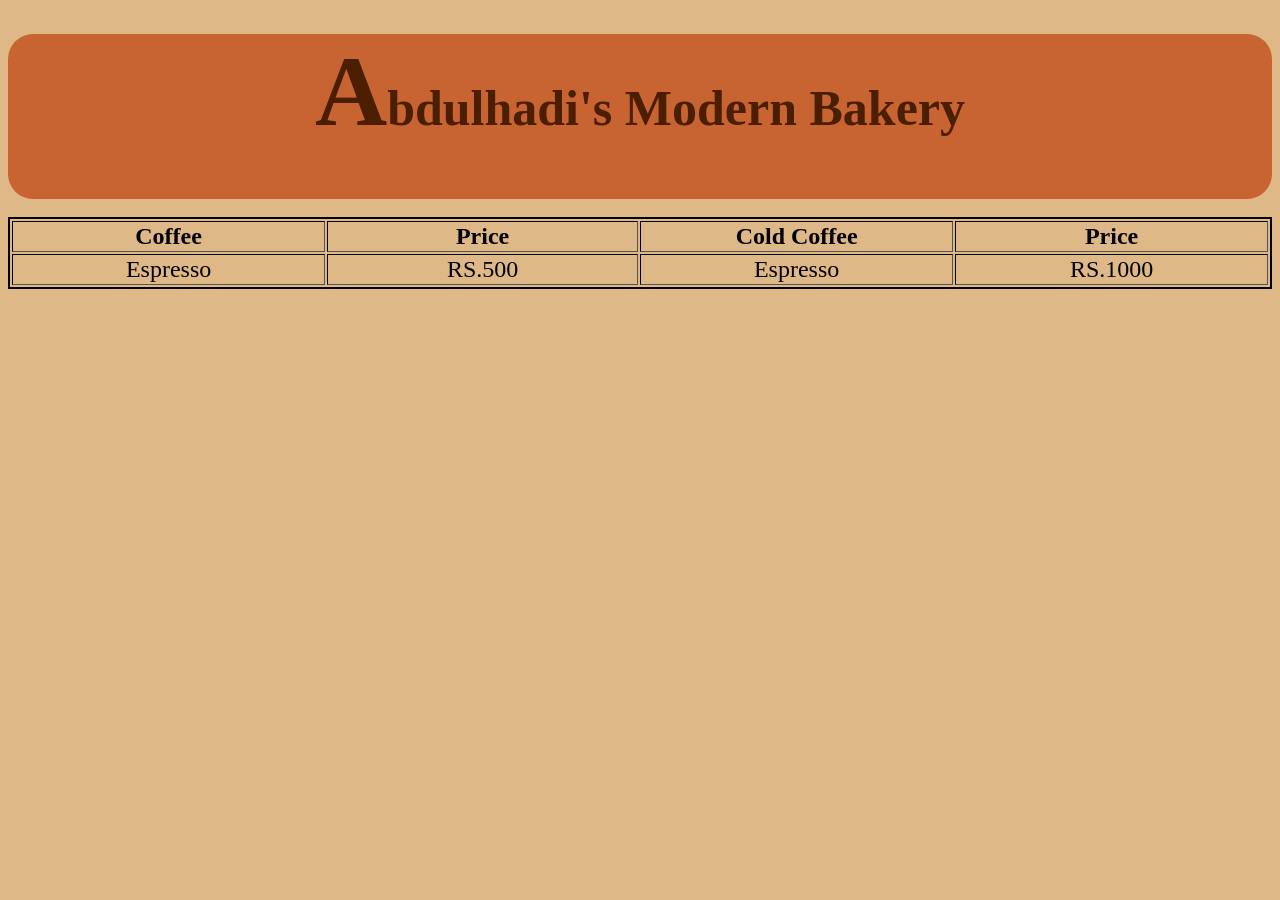
<file: coffee.html>
<!DOCTYPE html>
<html lang="en">
<head>
    <meta charset="UTF-8">
    <meta name="viewport" content="width=device-width, initial-scale=1.0">
    <title>Our Coffee</title>
    <link rel="stylesheet" href="coffee.css">
    <link rel="icon" href="/pictures/cakehead.jpg" type="image/png" />
</head>
<body>
    <header><div id="namebox">
        <h1 id="websitename"><a href="index.html" id="home">Abdulhadi's Modern Bakery</a></h1>
        </div>
    </header>
    <main>
         <table border="2" align="center">
       <tr>
        <th>Coffee</th> <th>Price</th> <th>Cold Coffee</th> <th>Price</th>
       </tr>
       <br>
       <tr align="center">
        <td width="350px">Espresso</td> <td width="350px">RS.500</td> <td width="350px">Espresso</td> <td width="350px">RS.1000</td>
       </tr>
       </table>
    </main>
</body>
</html>
</file>
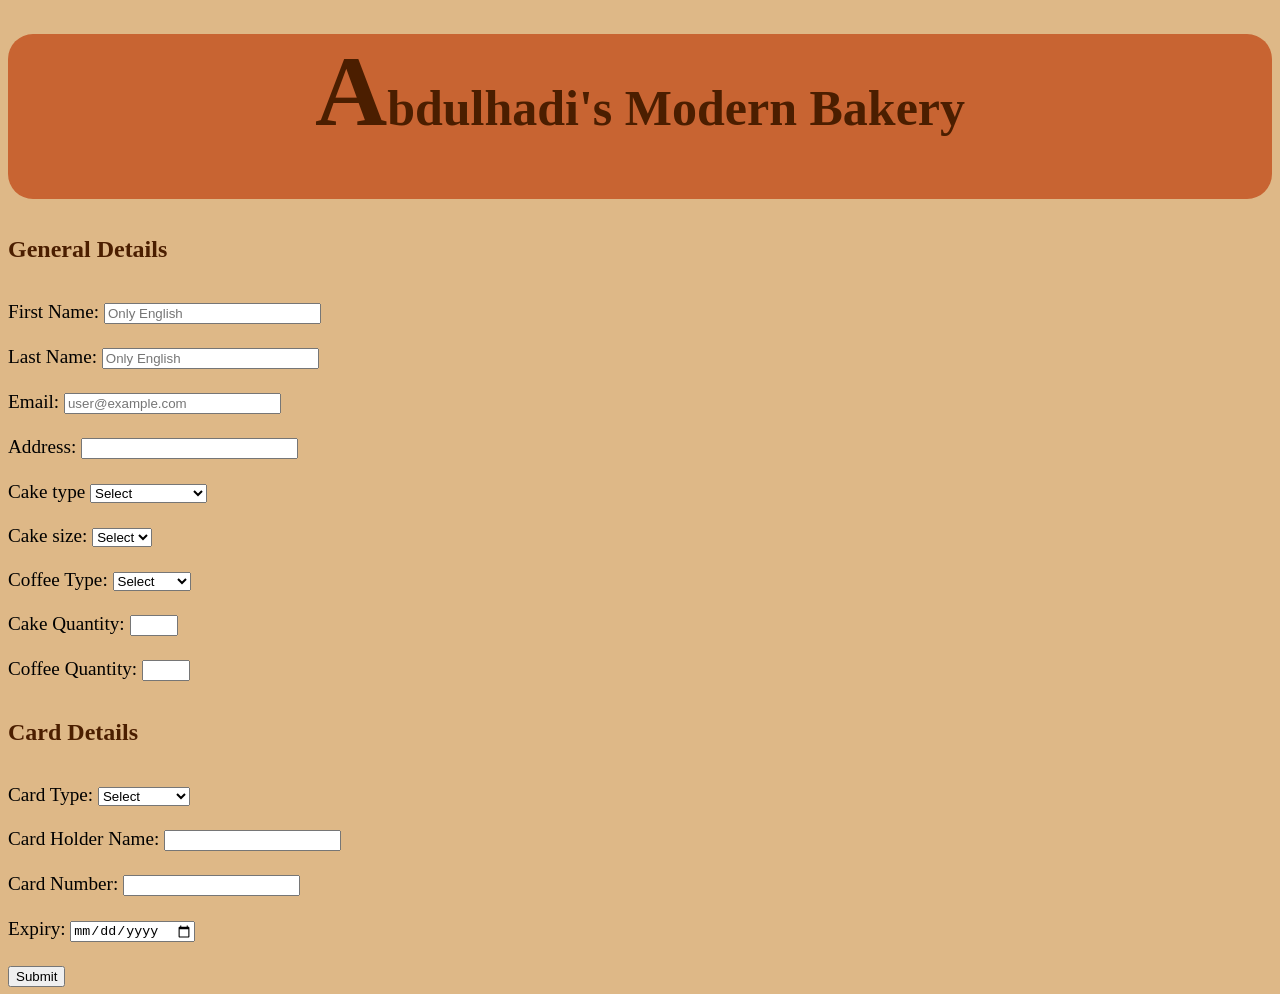
<file: pay.html>
<!DOCTYPE html>
<html lang="en">
<head>
    <meta charset="UTF-8">
    <meta name="viewport" content="width=device-width, initial-scale=1.0">
    <title>Payment</title>
    <link rel="stylesheet" href="pay.css">
    <link rel="icon" href="/pictures/cakehead.jpg" type="image/png" />
</head>
<body>
    <header><div id="namebox">
        <h1 id="websitename"><a href="index.html" id="home">Abdulhadi's Modern Bakery</a></h1>    
    </div>
    </header>

    <br>

    <h2 style="color: rgb(75, 30, 0); font-weight: bold; font-family: comic sans ms;">General Details</h2>

    <br>

    <form>

    <div>
        <label>First Name:</label>
        <input type="text" placeholder="Only English" size="25px" required>
    </div>

        <br>

    <div>
        <label>Last Name:</label>
        <input type="text" placeholder="Only English" size="25px" required>
    </div>

    <br>

    <div>
        <label>Email:</label>
        <input type="email" size="25px" required placeholder="user@example.com">
    </div>

    <br>

    <div>
        <label>Address:</label>
        <input type="text" required size="25px">
    </div>

    <br>

    <div>
        <label>Cake type</label>
        <select>
            <option value="Select">Select</option>
            <option value="Plain Cake">Plain Cake</option>
            <option value="Cream Cake">Cream Cake</option>
            <option value="Honey Cake">Chocolate Cake</option>
        </select>
    </div>

    <br>

    <div>
        <label>Cake size:</label>
        <select>
            <option value="Select2">Select</option>
            <option value="1lb">1lb</option>
            <option value="2lb">2lb</option>
        </select>
    </div>

    <br>

    <div>
        <label>Coffee Type:</label>
        <select>
            <option value="Select">Select</option>
            <option value="Espresso">Espresso</option>
        </select>
    </div>
    
    <br>
    
    <div>
        <label>Cake Quantity:</label>
        <input type="number" min="0" max="32" width="50px" required>
    </div>

    <br>

    <div>
        <label>Coffee Quantity:</label>
        <input type="number" min="0" max="32" width="50px" required>
    </div>

    </form>

    <br>

    <h2 style="color: rgb(75, 30, 0); font-weight: bold; font-family: comic sans ms;">Card Details</h2>

    <br>

    <form>
        
    <div>
        <label>Card Type:</label>
        <select>
            <option value="Select3">Select</option>
            <option value="Visa">Visa</option>
            <option value="MasterCard">MasterCard</option>
        </select>
    </div>

    <br>

        <div>
            <label>Card Holder Name:</label>
            <input type="text">
        </div>

        <br>

        <div>
            <label>Card Number:</label>
            <input type="text">
        </div>

        <br>

        <div>
            <label>Expiry:</label>
            <input type="date">
        </div>

        <br>
        
        <input type="submit">
    </form>

    <script src="pay.js"></script>
</body>
</html>
</file>
<file: coffee.css>
body{
    background-color: burlywood;
}
#namebox{
    background-color: rgb(200, 100, 50);
    font-size: 25px;
    text-align: center;
    height: 165px;
    border-radius: 25px;
    margin-top: 0%;
}
#websitename{
    justify-content: center;
    padding-bottom: 50px;
    font-family: comic sans ms;
    color: rgb(75, 30, 0);
}
#websitename::first-letter{
    font-size: 100px;
}
table{
    font-size: x-large;
    border: 2px solid black;
}
#home{
    text-decoration: none;
    color: rgb(75, 30, 0);
}
</file>
<file: pay.css>
#namebox{
    background-color: rgb(200, 100, 50);
    font-size: 25px;
    text-align: center;
    height: 165px;
    border-radius: 25px;
    margin-top: 0%;
}
#websitename{
    justify-content: center;
    padding-bottom: 50px;
    font-family: comic sans ms;
    color: rgb(75, 30, 0);
}
body{
    background-color: burlywood;
}
#websitename::first-letter{
    font-size: 100px;
}
#home{
    text-decoration: none;
    color: rgb(75, 30, 0);
}
form{
    font-size: larger;
}
</file>
